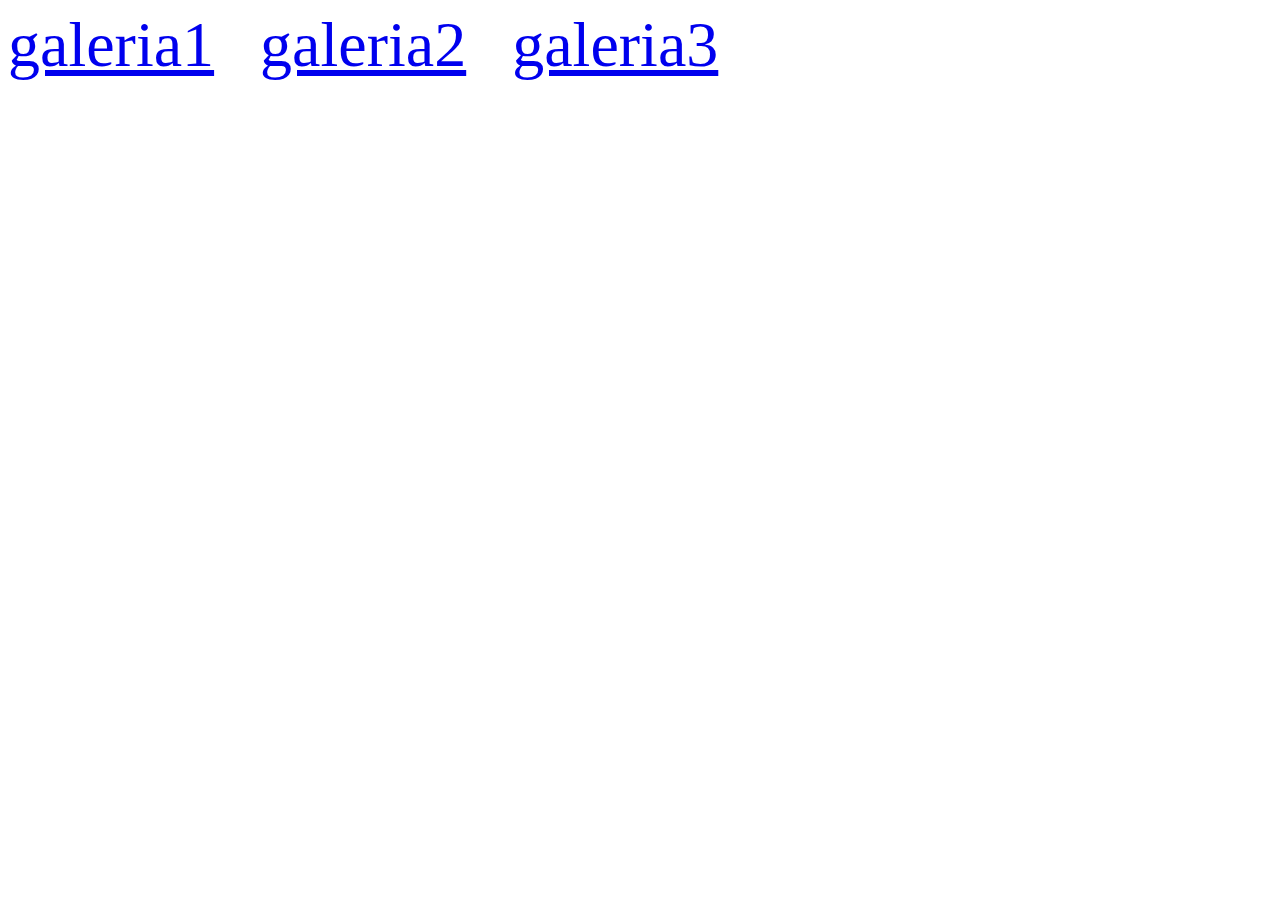
<file: index.html>
<!DOCTYPE html>
<html lang="en">
<head>
    <meta charset="UTF-8">
    <meta name="viewport" content="width=device-width, initial-scale=1.0">
    <title>Document</title>
        <link rel="stylesheet" href="style.css">
</head>
<body>
    <a href="galeria1/index.html">galeria1</a>
    <a href="galeria2/index.html">galeria2</a>
    <a href="galeria3/index.html">galeria3</a>
</body>
</html>
</file>
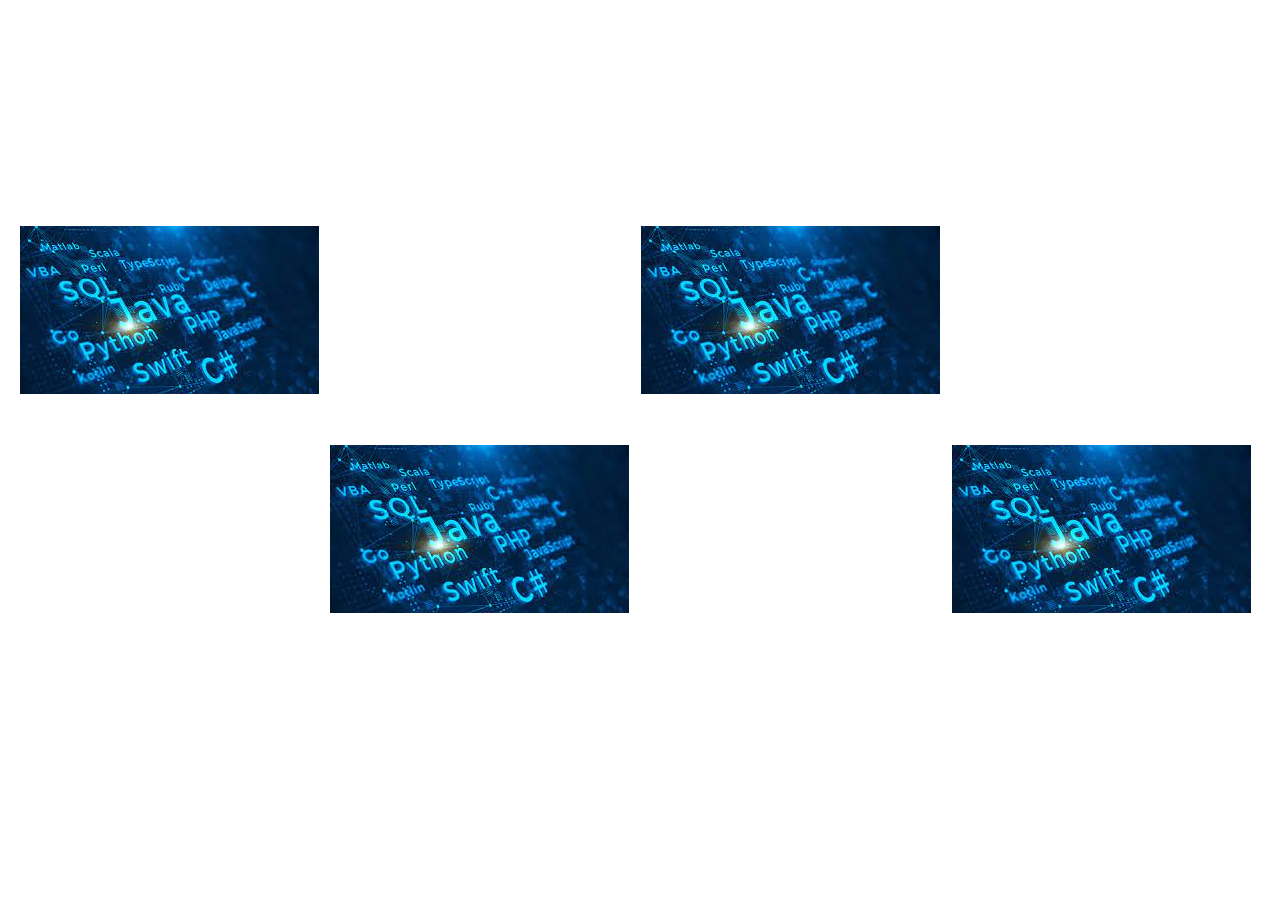
<file: galeria3/index.html>
<!DOCTYPE html>
<html lang="en">
<head>
    <meta charset="UTF-8">
    <meta name="viewport" content="width=device-width, initial-scale=1.0">
    <title>Document</title>
    <link rel="stylesheet" href="style.css">
</head>
<body>
    <div class="boxcenter">
        <div class="asd polaroide1">
            <div class="polaroideimg1"><img src="img.jpg" alt=""></div>
        </div>
        <div class="asd polaroide2">
            <div class="polaroideimg2"><img src="img.jpg"></div>
        </div>
        <div class="asd polaroide3">
            <div class="polaroideimg3"><img src="img.jpg" alt=""></div>
        </div>
        <div class="asd polaroide4">
            <div class="polaroideimg4"><img src="img.jpg" alt=""></div>
        </div>
    </div>
</body>
</html>
</file>
<file: style.css>
*{
    font-size: 2rem;
}
    a{
        margin-right: 30px;
    }
</file>
<file: galeria3/style.css>
*{
    border-radius: 0%;
}
.boxcenter{
    display: grid;
    width: 98vw;
    height: 97vh;
    grid-template-columns: repeat(9, 1fr);
    grid-template-rows: repeat(4, 1fr);
}
.polaroide1{
    display: grid;
    grid-column-start: 2;
    grid-column-end: 3;
    grid-row-start: 2;
    grid-row-end: 3;
}
.polaroide2{
    display: grid;
    grid-column-start: 6;
    grid-column-end: 7;
    grid-row-start: 2;
    grid-row-end: 3;
}
.polaroide3{
    display: grid;
    grid-column-start: 8;
    grid-column-end: 9;
    grid-row-start: 3;
    grid-row-end: 4;
}
.polaroide4{
    display: grid;
    grid-column-start: 4;
    grid-column-end: 5;
    grid-row-start: 3;
    grid-row-end: 4;
    transition: 0.3s;
}
.asd:hover{
    transition: 0.3s;
    scale: 1.1;
}
</file>
